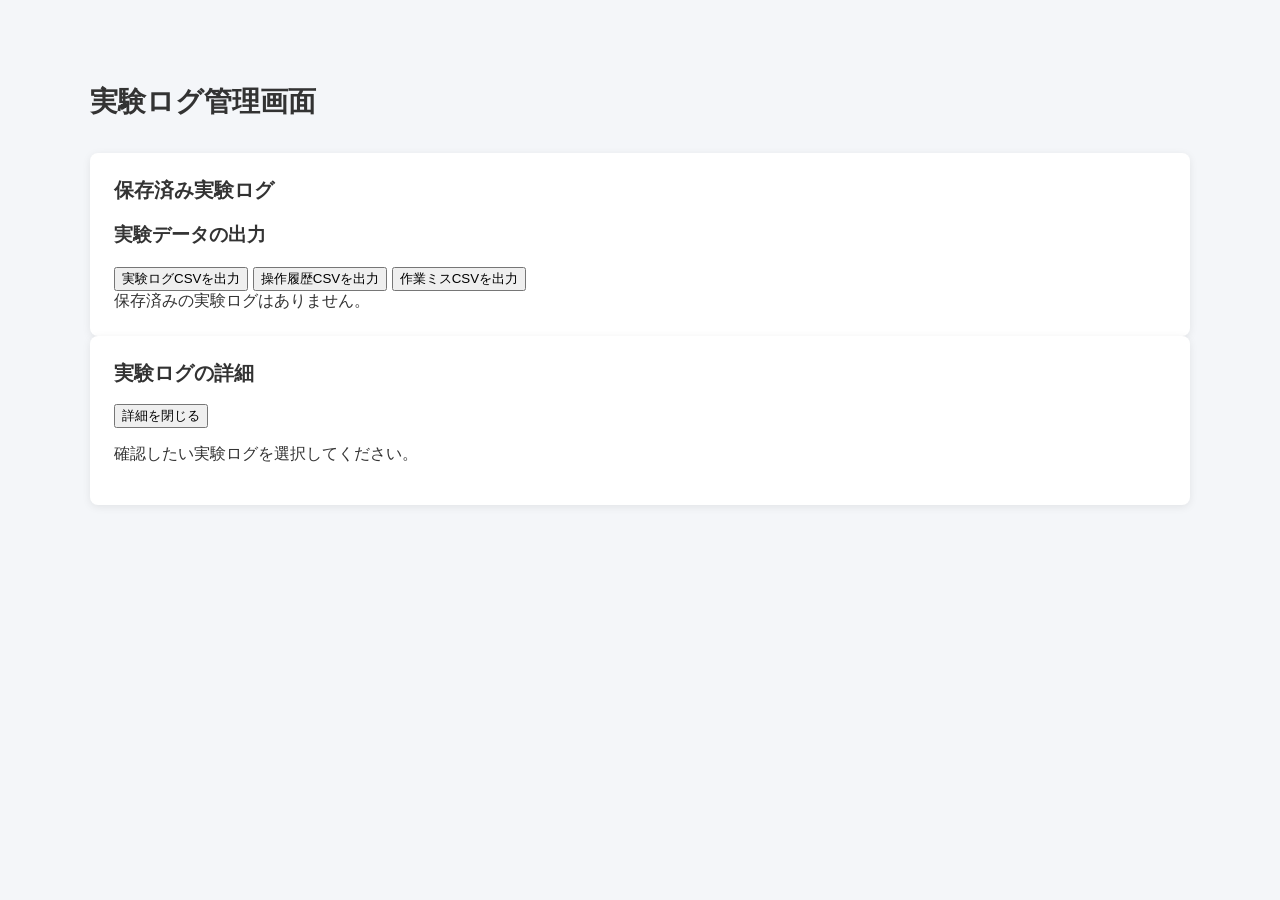
<file: admin.html>
<!DOCTYPE html>
<html lang="ja">
<head>
  <meta charset="UTF-8">
  <meta name="viewport" content="width=device-width, initial-scale=1.0">
  <title>実験ログ管理画面</title>
  <link rel="stylesheet" href="admin.css">
</head>
<body>

  <main class="admin-container">
    <h1>実験ログ管理画面</h1>

    <section>
        <h2>保存済み実験ログ</h2>

        <!-- CSV出力 -->
        <div class="csv-export-section">
            <h3>実験データの出力</h3>

            <button id="export-logs-button" type="button">
                実験ログCSVを出力
            </button>

            <button id="export-events-button" type="button">
                操作履歴CSVを出力
            </button>

            <button id="export-errors-button" type="button">
                作業ミスCSVを出力
            </button>
        </div>

        <div id="log-list">
            <p>実験ログを読み込んでいます。</p>
        </div>
    </section>

        <section id="log-detail-section">
        <h2>実験ログの詳細</h2>

        <button id="close-detail-button" type="button">
            詳細を閉じる
        </button>

        <div id="log-detail">
            <p>確認したい実験ログを選択してください。</p>
        </div>

        <!-- 作業ミスの登録 -->
        <div id="error-entry-section" hidden>
            <h3>作業ミスの登録</h3>

            <label for="error-type">ミスの種類</label>
            <select id="error-type">
                <option value="wrong_position">指定位置と異なる場所への取り付け</option>
                <option value="wrong_orientation">指定方向と異なる向きでの取り付け</option>
                <option value="wrong_part">指定部品と異なる部品の使用</option>
                <option value="missing_part">必要な部品の取り付け忘れ</option>
                <option value="order_deviation">工程順序の逸脱</option>
            </select>

            <label for="error-step">発生した手順</label>
            <input id="error-step" type="number" min="1" placeholder="例：3">

            <label for="error-video-time">動画内の時刻</label>
            <input id="error-video-time" type="text" placeholder="例：00:02:35">

            <label for="error-description">詳細</label>
            <textarea id="error-description" placeholder="ミスの内容"></textarea>

            <label>
                <input type="checkbox" id="error-corrected">
                被験者が自分で修正した
            </label>

            <button id="save-error-button" type="button">
                作業ミスを登録
            </button>
        </div>
    </section>
  </main>

  <script src="admin.js"></script>

</body>
</html>
</file>
<file: admin.css>
/* 管理画面の基本設定 */
body {
  margin: 0;
  padding: 0;
  background-color: #f4f6f9;
  color: #333;
  font-family: sans-serif;
}

/* メインコンテナ */
.admin-container {
  max-width: 1100px;
  margin: 40px auto;
  padding: 24px;
}

/* メインタイトル */
.admin-container h1 {
  margin-bottom: 32px;
  font-size: 28px;
}

/* 各セクション */
.admin-container section {
  padding: 24px;
  background-color: #fff;
  border-radius: 8px;
  box-shadow: 0 2px 8px rgba(0, 0, 0, 0.08);
}

/* セクションタイトル */
.admin-container h2 {
  margin-top: 0;
  font-size: 20px;
}

/* 作業ミスの表示カード */
.error-card {
  margin-top: 12px;
  padding: 16px;
  background-color: #f4f6f9;
  border: 1px solid #ddd;
  border-radius: 8px;
  line-height: 1.8;
}

.error-card p {
  margin: 0;
  white-space: pre-line;
}

/* 作業ミス登録エリア */
#error-entry-section {
  margin-top: 28px;
  padding: 24px;
  background-color: #f8f9fb;
  border: 1px solid #ddd;
  border-radius: 8px;
}

/* 登録エリアのタイトル */
#error-entry-section h3 {
  margin-top: 0;
  margin-bottom: 24px;
  font-size: 20px;
}

/* ラベル */
#error-entry-section label {
  display: block;
  margin-top: 18px;
  margin-bottom: 8px;
  font-weight: bold;
}

/* 入力欄 */
#error-entry-section select,
#error-entry-section input[type="number"],
#error-entry-section input[type="text"],
#error-entry-section textarea {
  box-sizing: border-box;
  width: 100%;
  max-width: 600px;
  padding: 10px;
  border: 1px solid #ccc;
  border-radius: 6px;
  font-size: 15px;
}

/* 詳細入力欄 */
#error-entry-section textarea {
  min-height: 100px;
  resize: vertical;
}

/* 自己修正チェックボックス */
#error-entry-section input[type="checkbox"] {
  margin-right: 8px;
}

/* 登録ボタン */
#save-error-button {
  display: block;
  margin-top: 24px;
  padding: 12px 24px;
  border: none;
  border-radius: 6px;
  background-color: #2563eb;
  color: white;
  font-size: 15px;
  cursor: pointer;
}

#save-error-button:hover {
  background-color: #1d4ed8;
}

/* 参加者・実験情報 */
.experiment-info {
  display: grid;
  grid-template-columns: repeat(2, minmax(0, 1fr));
  gap: 0 24px;
  padding: 20px;
  background-color: #f4f6f9;
  border-radius: 8px;
}

.experiment-info p {
  margin: 8px 0;
  line-height: 1.6;
  overflow-wrap: anywhere;
}

.experiment-info strong {
  display: inline-block;
  margin-right: 4px;
}

@media (max-width: 600px) {
  .experiment-info {
    grid-template-columns: 1fr;
  }
}
</file>
